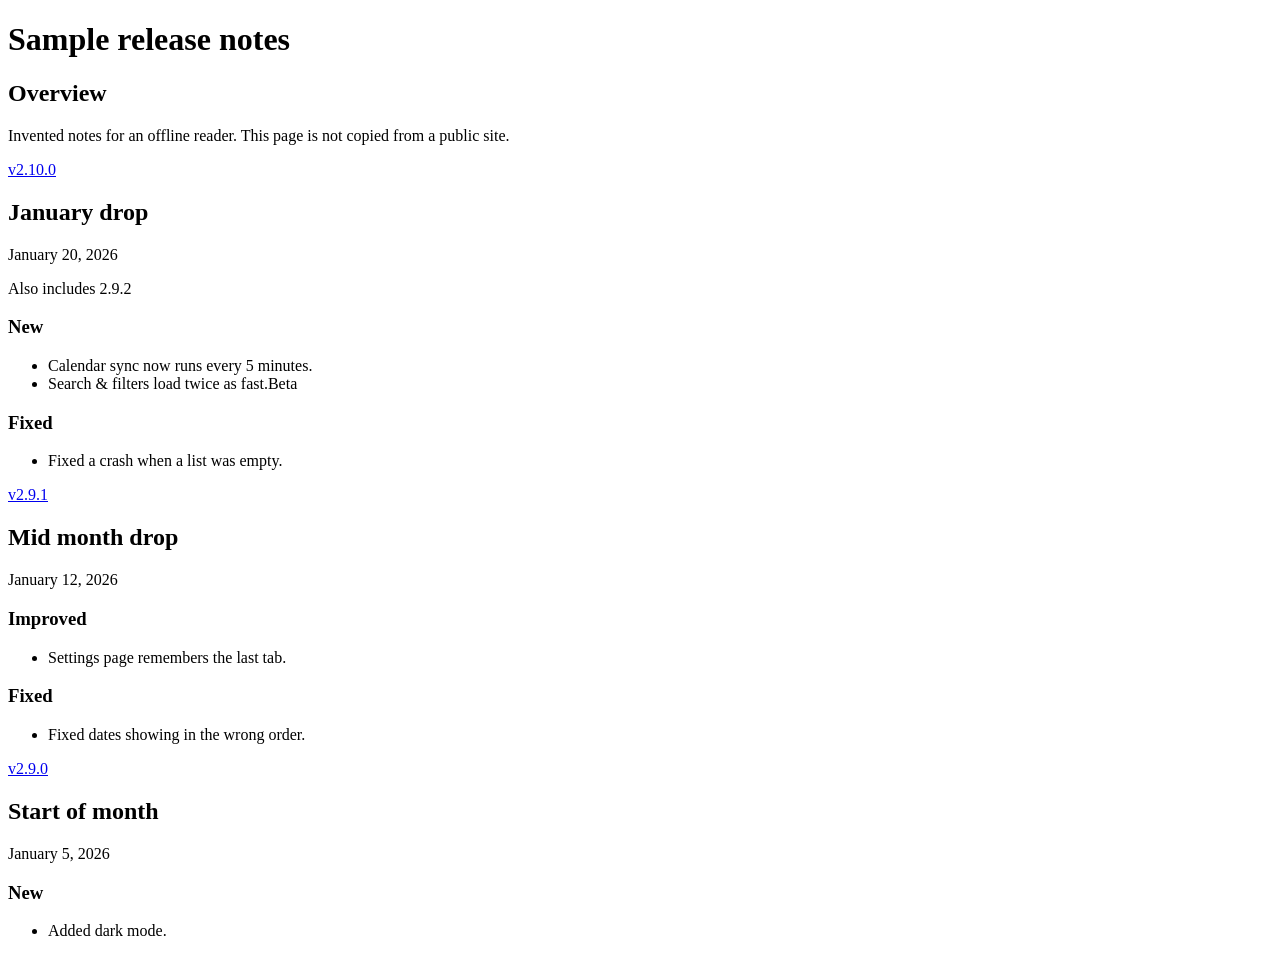
<file: routines/fixtures/changelog_sample.html>
<!DOCTYPE html>
<html lang="en">
<head>
  <meta charset="utf-8">
  <title>Sample release notes</title>
</head>
<body>
  <header>
    <h1>Sample release notes</h1>
    <h2 id="v9.9.9">Overview</h2>
    <p>Invented notes for an offline reader. This page is not copied from a public site.</p>
  </header>
  <main>
    <article class="release">
      <a href="#v2.10.0">v<!-- -->2.10.0</a>
      <h2 id="v2.10.0">January drop</h2>
      <time dateTime="2026-01-20">January 20, 2026</time>
      <p>Also includes <!-- -->2.9.2</p>
      <h3>New</h3>
      <ul>
        <li>Calendar sync now runs every 5 minutes.</li>
        <li><span aria-hidden="true" class="dot"></span><span>Search &amp; filters load twice as fast.<span class="badge">Beta</span></span></li>
      </ul>
      <h3>Fixed</h3>
      <ul>
        <li>Fixed a crash when a list was empty.</li>
      </ul>
    </article>
    <article class="release">
      <a href="#v2.9.1">v<!-- -->2.9.1</a>
      <h2 id="v2.9.1">Mid month drop</h2>
      <time datetime="2026-01-12">January 12, 2026</time>
      <h3>Improved</h3>
      <ul>
        <li>Settings page remembers the last tab.</li>
      </ul>
      <h3>Fixed</h3>
      <ul>
        <li>Fixed dates showing in the wrong order.</li>
      </ul>
    </article>
    <article class="release">
      <a href="#v2.9.0">v<!-- -->2.9.0</a>
      <h2 id="v2.9.0">Start of month</h2>
      <time datetime="2026-01-05">January 5, 2026</time>
      <h3>New</h3>
      <ul>
        <li>Added dark mode.</li>
      </ul>
    </article>
  </main>
</body>
</html>
</file>
